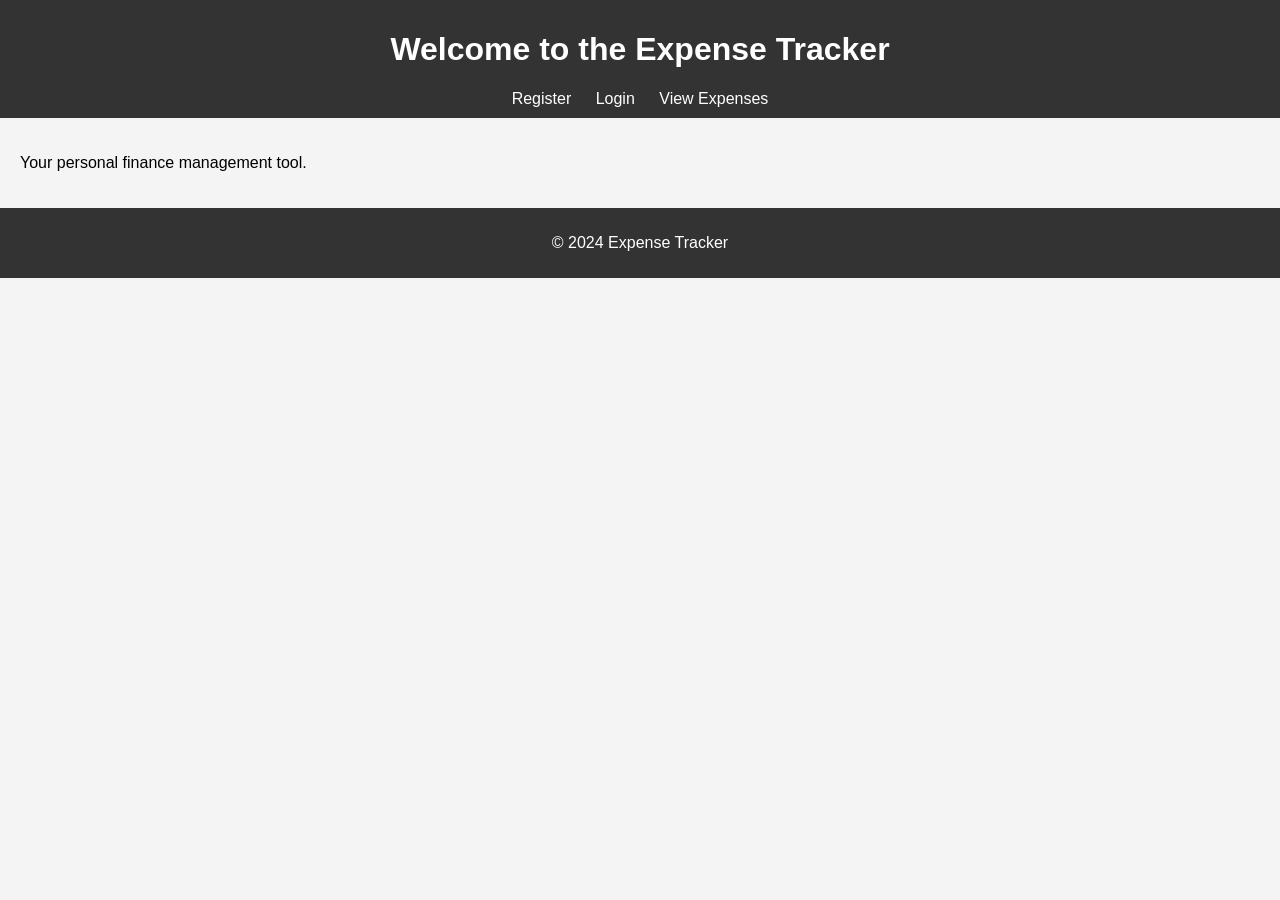
<file: plp wk2 assign,web dev/index.html>
<!DOCTYPE html>
<html lang="en">
<head>
    <meta charset="UTF-8">
    <meta name="viewport" content="width=device-width, initial-scale=1.0">
    <link rel="stylesheet" href="style.css">
    <title>Expense Tracker</title>
</head>
<body>
    <header>
        <h1>Welcome to the Expense Tracker</h1>
        <nav>
            <a href="register.html">Register</a>
            <a href="login.html">Login</a>
            <a href="view_expense.html">View Expenses</a>
        </nav>
    </header>
    <section>
        <p>Your personal finance management tool.</p>
    </section>
    <footer>
        <p>&copy; 2024 Expense Tracker</p>
    </footer>
</body>
</html>
</file>
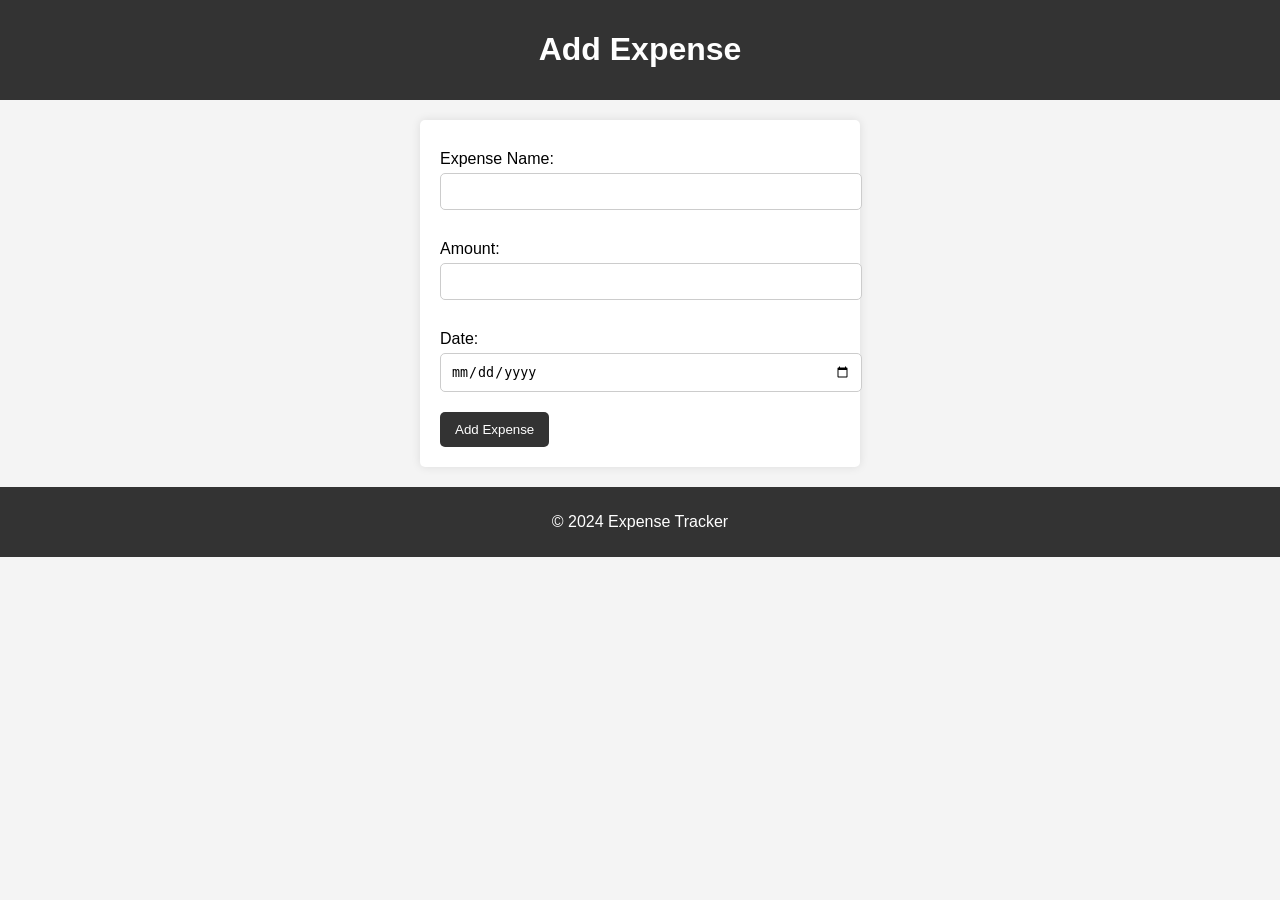
<file: plp wk2 assign,web dev/add_expense.html>
<!DOCTYPE html>
<html lang="en">
<head>
    <meta charset="UTF-8">
    <meta name="viewport" content="width=device-width, initial-scale=1.0">
    <link rel="stylesheet" href="style.css">
    <title>Add Expense</title>
</head>
<body>
    <header>
        <h1>Add Expense</h1>
    </header>
    <form action="#" method="post">
        <label for="expense-name">Expense Name:</label>
        <input type="text" id="expense-name" name="expense-name" required>
        <label for="amount">Amount:</label>
        <input type="number" id="amount" name="amount" required>
        <label for="date">Date:</label>
        <input type="date" id="date" name="date" required>
        <button type="submit">Add Expense</button>
    </form>
    <footer>
        <p>&copy; 2024 Expense Tracker</p>
    </footer>
</body>
</html>
</file>
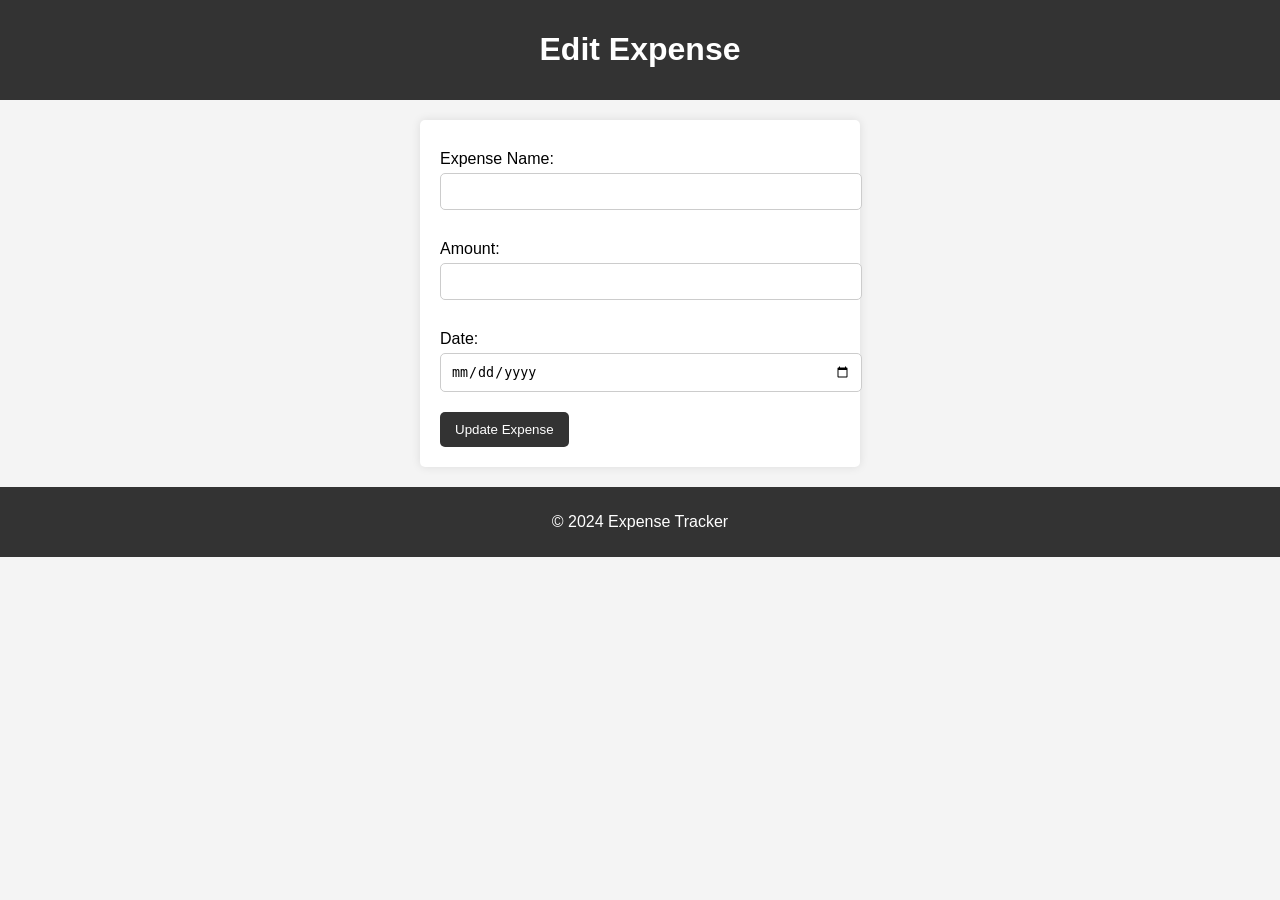
<file: plp wk2 assign,web dev/edit_expense.html>
<!DOCTYPE html>
<html lang="en">
<head>
    <meta charset="UTF-8">
    <meta name="viewport" content="width=device-width, initial-scale=1.0">
    <link rel="stylesheet" href="style.css">
    <title>Edit Expense</title>
</head>
<body>
    <header>
        <h1>Edit Expense</h1>
    </header>
    <form action="#" method="post">
        <label for="expense-name">Expense Name:</label>
        <input type="text" id="expense-name" name="expense-name" required>
        <label for="amount">Amount:</label>
        <input type="number" id="amount" name="amount" required>
        <label for="date">Date:</label>
        <input type="date" id="date" name="date" required>
        <button type="submit">Update Expense</button>
    </form>
    <footer>
        <p>&copy; 2024 Expense Tracker</p>
    </footer>
</body>
</html>
</file>
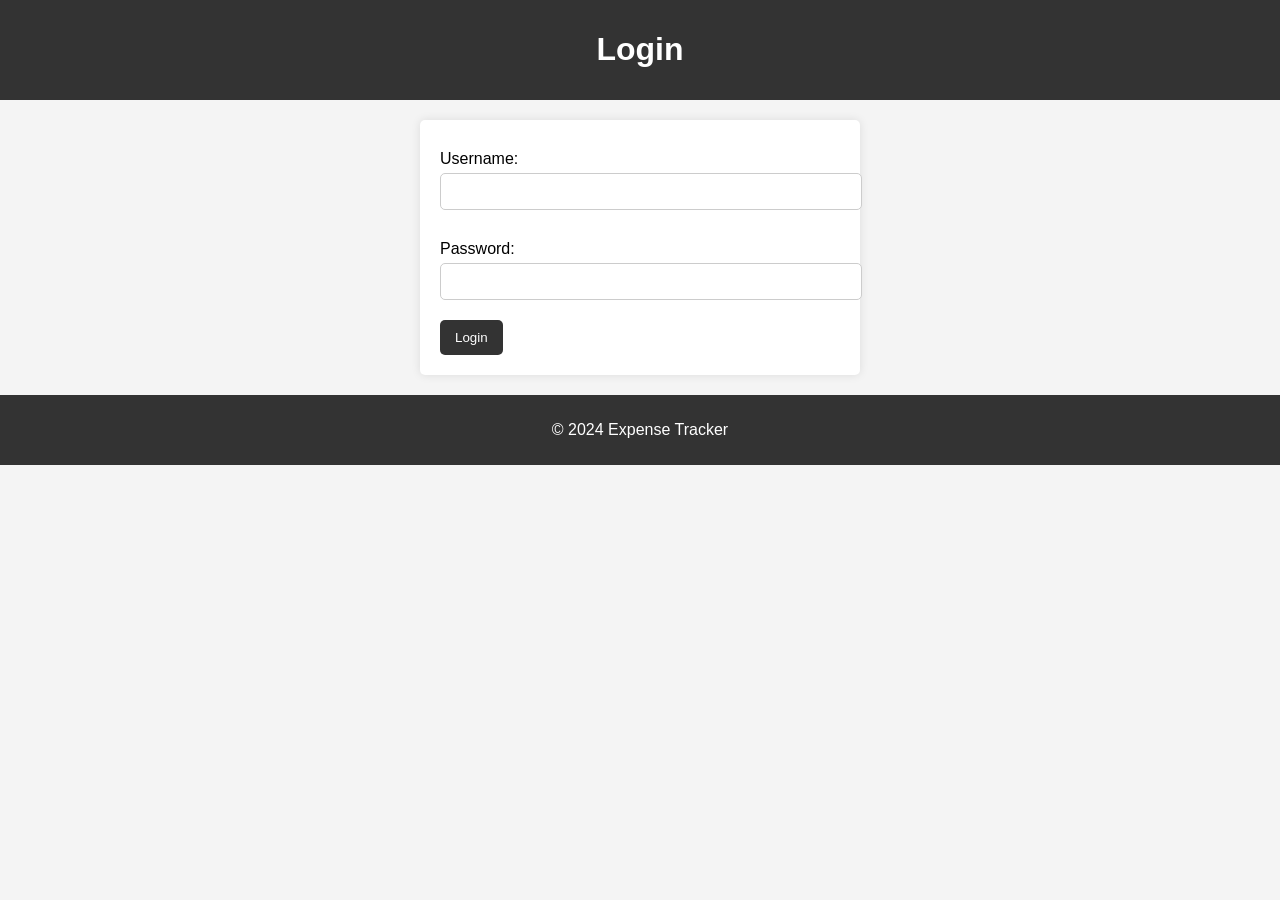
<file: plp wk2 assign,web dev/login.html>
<!DOCTYPE html>
<html lang="en">
<head>
    <meta charset="UTF-8">
    <meta name="viewport" content="width=device-width, initial-scale=1.0">
    <link rel="stylesheet" href="style.css">
    <title>Login</title>
</head>
<body>
    <header>
        <h1>Login</h1>
    </header>
    <form action="#" method="post">
        <label for="username">Username:</label>
        <input type="text" id="username" name="username" required>
        <label for="password">Password:</label>
        <input type="password" id="password" name="password" required>
        <button type="submit">Login</button>
    </form>
    <footer>
        <p>&copy; 2024 Expense Tracker</p>
    </footer>
</body>
</html>
</file>
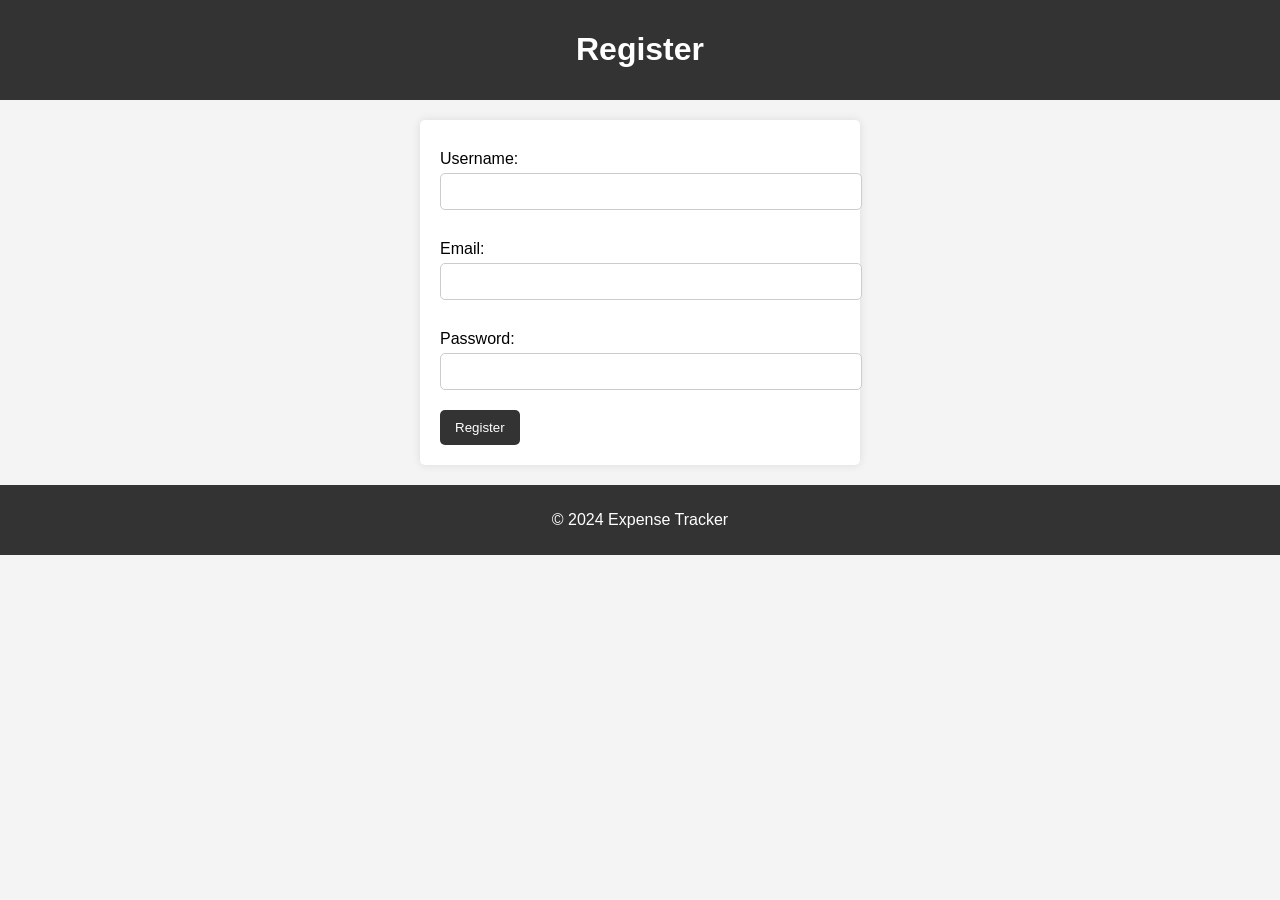
<file: plp wk2 assign,web dev/register.html>
<!DOCTYPE html>
<html lang="en">
<head>
    <meta charset="UTF-8">
    <meta name="viewport" content="width=device-width, initial-scale=1.0">
    <link rel="stylesheet" href="style.css">
    <title>Register</title>
</head>
<body>
    <header>
        <h1>Register</h1>
    </header>
    <form action="#" method="post">
        <label for="username">Username:</label>
        <input type="text" id="username" name="username" required>
        <label for="email">Email:</label>
        <input type="email" id="email" name="email" required>
        <label for="password">Password:</label>
        <input type="password" id="password" name="password" required>
        <button type="submit">Register</button>
    </form>
    <footer>
        <p>&copy; 2024 Expense Tracker</p>
    </footer>
</body>
</html>
</file>
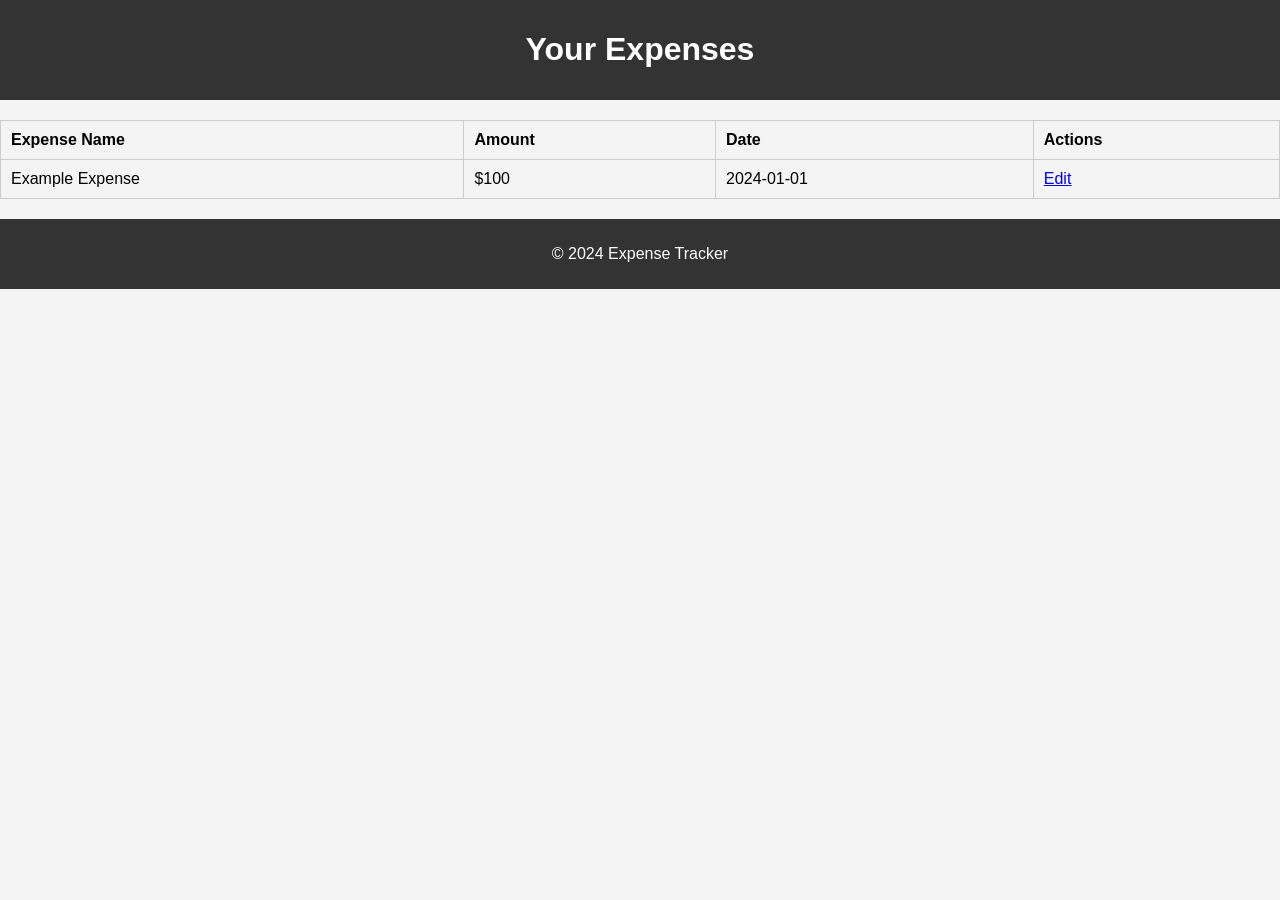
<file: plp wk2 assign,web dev/view_expense.html>
<!DOCTYPE html>
<html lang="en">
<head>
    <meta charset="UTF-8">
    <meta name="viewport" content="width=device-width, initial-scale=1.0">
    <link rel="stylesheet" href="style.css">
    <title>View Expenses</title>
</head>
<body>
    <header>
        <h1>Your Expenses</h1>
    </header>
    <table>
        <thead>
            <tr>
                <th>Expense Name</th>
                <th>Amount</th>
                <th>Date</th>
                <th>Actions</th>
            </tr>
        </thead>
        <tbody>
            <tr>
                <td>Example Expense</td>
                <td>$100</td>
                <td>2024-01-01</td>
                <td><a href="edit_expense.html">Edit</a></td>
            </tr>
        </tbody>
    </table>
    <footer>
        <p>&copy; 2024 Expense Tracker</p>
    </footer>
</body>
</html>
</file>
<file: plp wk2 assign,web dev/style.css>
body {
    font-family: Arial, sans-serif;
    margin: 0;
    padding: 0;
    background-color: #f4f4f4;
}

header {
    background: #333;
    color: #fff;
    padding: 10px 20px;
    text-align: center;
}

nav a {
    color: #fff;
    margin: 0 10px;
    text-decoration: none;
}

section {
    padding: 20px;
}

form {
    max-width: 400px;
    margin: 20px auto;
    padding: 20px;
    background: #fff;
    border-radius: 5px;
    box-shadow: 0 0 10px rgba(0, 0, 0, 0.1);
}

label {
    display: block;
    margin: 10px 0 5px;
}

input {
    width: 100%;
    padding: 10px;
    margin-bottom: 20px;
    border: 1px solid #ccc;
    border-radius: 5px;
}

button {
    padding: 10px 15px;
    background: #333;
    color: #fff;
    border: none;
    border-radius: 5px;
    cursor: pointer;
}

button:hover {
    background: #555;
}

footer {
    text-align: center;
    padding: 10px 0;
    background: #333;
    color: #fff;
    position: relative;
    bottom: 0;
    width: 100%;
}

table {
    width: 100%;
    margin: 20px auto;
    border-collapse: collapse;
}

th, td {
    border: 1px solid #ccc;
    padding: 10px;
    text-align: left;
}

th {
    background: #f4f4f4;
}
</file>
